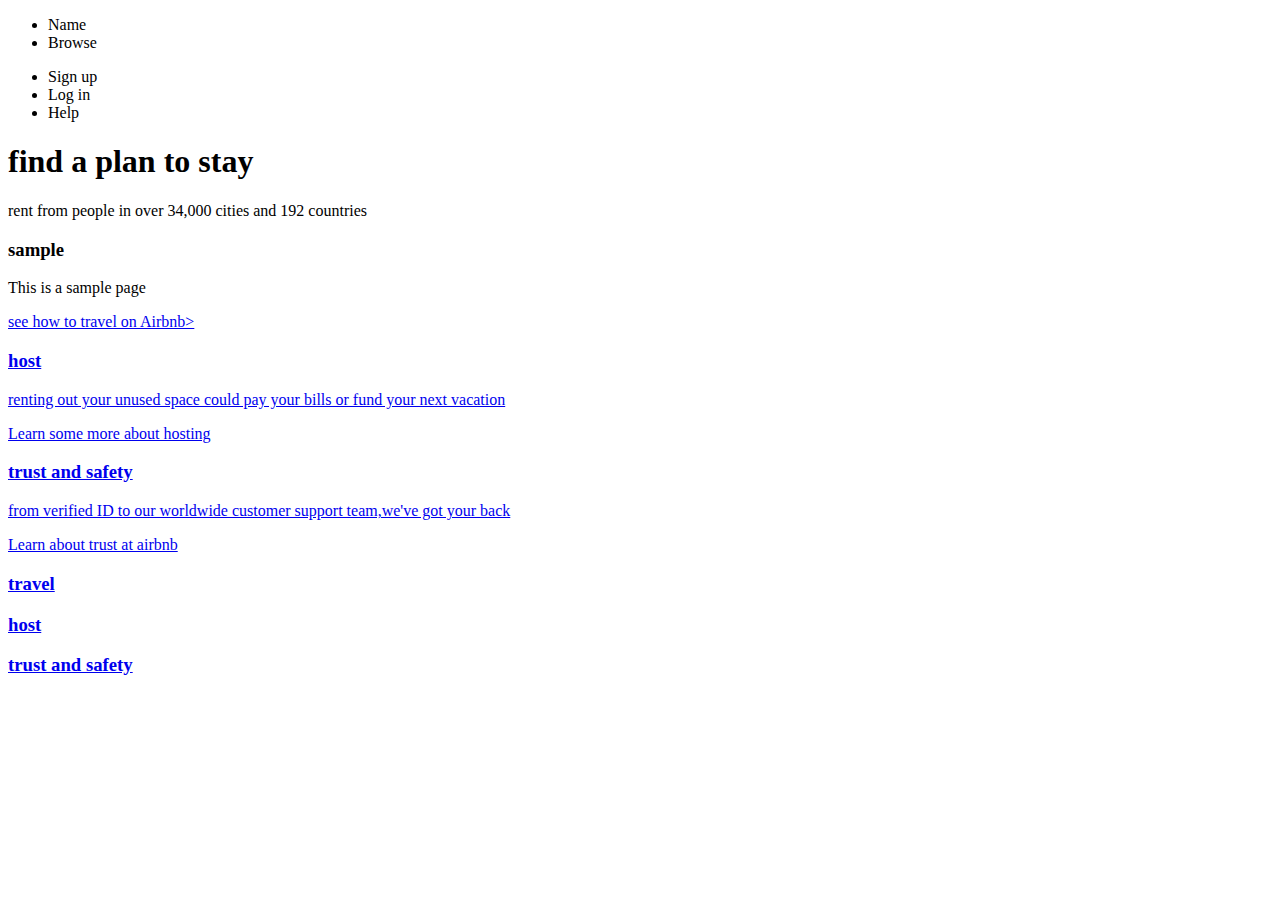
<file: index.html>
<!DOCTYPE html>
<html>
  <body>
  <div>
	<ul>
	  <li>Name</li>
	  <li>Browse</li>
	</ul>
	
	<ul>
     	<li>Sign up</li>
	    <li>Log in</li>
	     <li>Help</li>
	</ul>
	</div>
	<div class="jumbotron">
	<div class="container">
	<h1>find a plan to stay</h1>
	<p>rent from people in over 34,000 cities and 192 countries</h1>
	</div>
	</div>
	<div>
	<h3>sample</h3>
	<p>This is a sample page</p>
	<p>
	<a href="#">see how to travel on Airbnb>
	</p>
	</div>
	<div>
	<h3>host</h3>
	<p>renting out your unused space could pay your bills or fund your next vacation</p>
	<p> <a href="#"> Learn some more about hosting</p>
	</div>
	<div>
	<h3>trust and safety</h3>
	<p>from verified ID to our worldwide customer support team,we've got your back</p>
	<p> <a href="#">Learn about trust at airbnb</p>
	</div>
	<div class="learn-more">
	<div>
	<h3>travel</h3>
	</div>
	<div>
	<h3>host</h3>
	</div>
	<div>
	<h3>trust and safety</h3>
	</div>
	</div>
	</div>
	<div class="container">
	</div>
	
  </body>
</html>
</file>
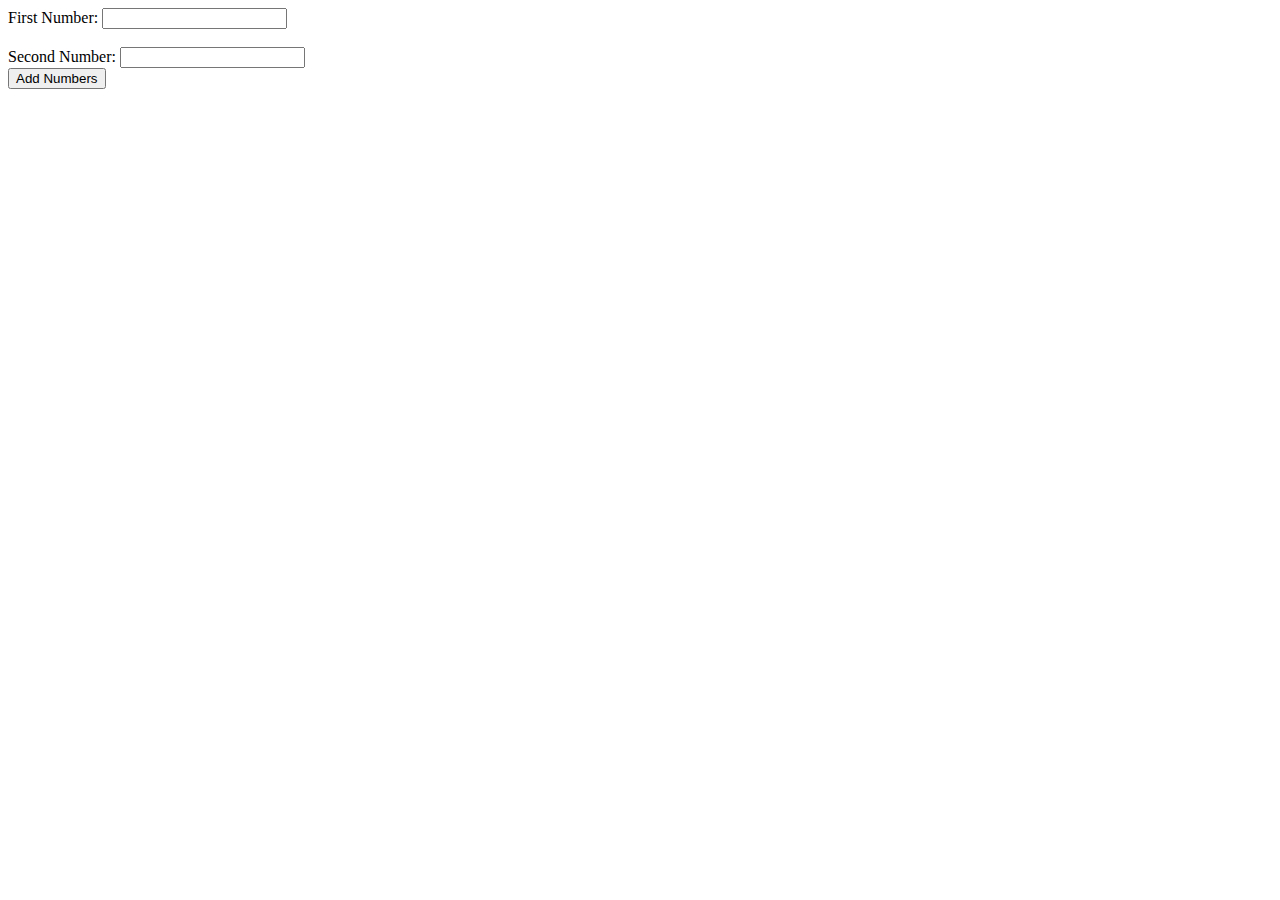
<file: addition.html>
<!DOCTYPE Html>
<html>
<head>
<script src="addition.js"></script>
<title>Addition</title>
</head>
<body>
<div class="number_one">
    First Number: <input type="number" id="first_number">
   </div><br>
   <div class="number_two">
    Second Number: <input type="number" id="second_number">
   </div>
   <button onclick="add()">Add Numbers</button>
   
</body>
</html>
</file>
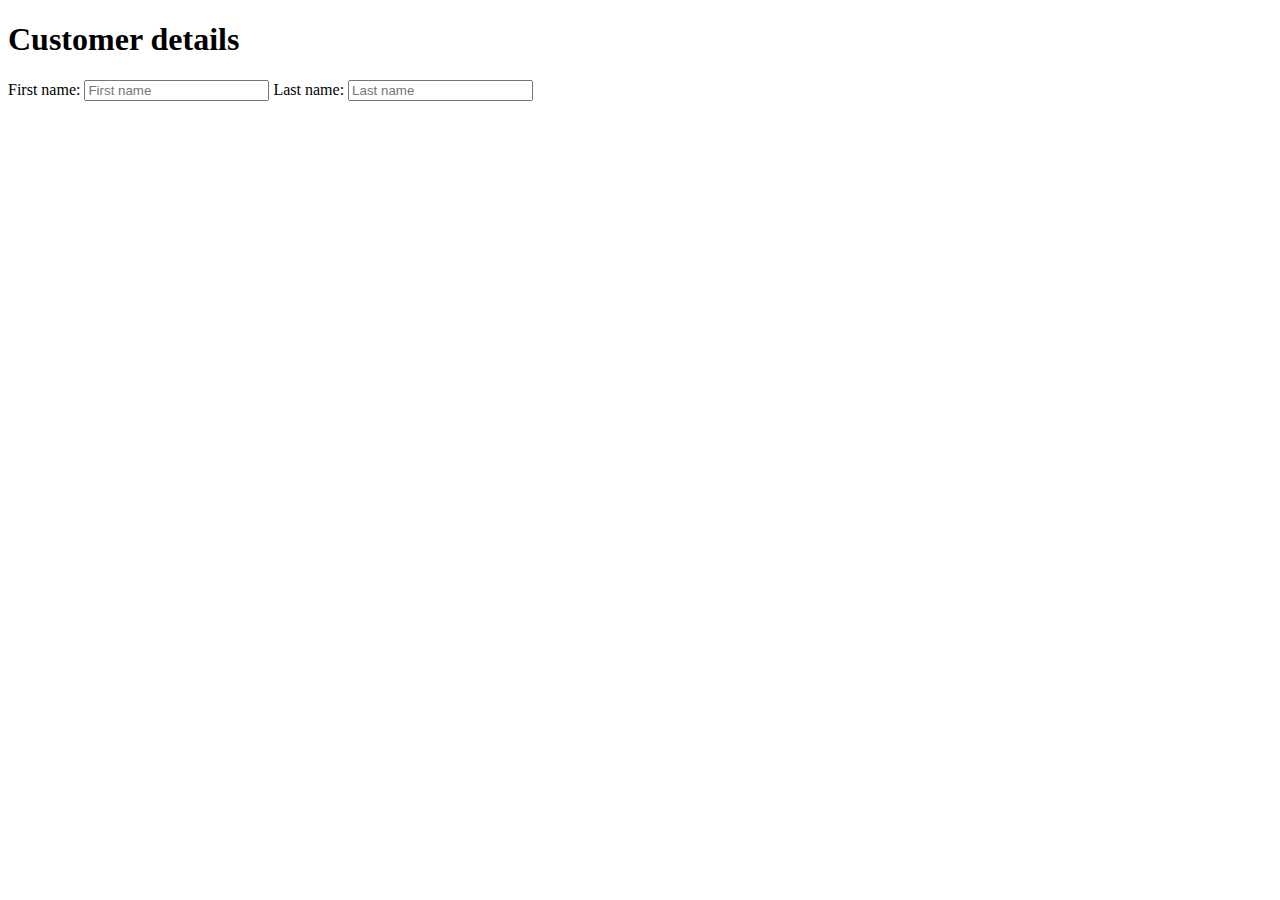
<file: hwone.html>
<!DOCTYPE HTML>
<html>
<head>
<title>FORM CREATED</title>
</head>
<body>
<p><h1>Customer details</h1></p>
First name: <input type="text" id="name" name="F.name" Firstname placeholder="First name" name="only characters">
Last name: <input type="text" id="name" name="L.name"Lastname placeholder="Last name" name="only characters">
</file>
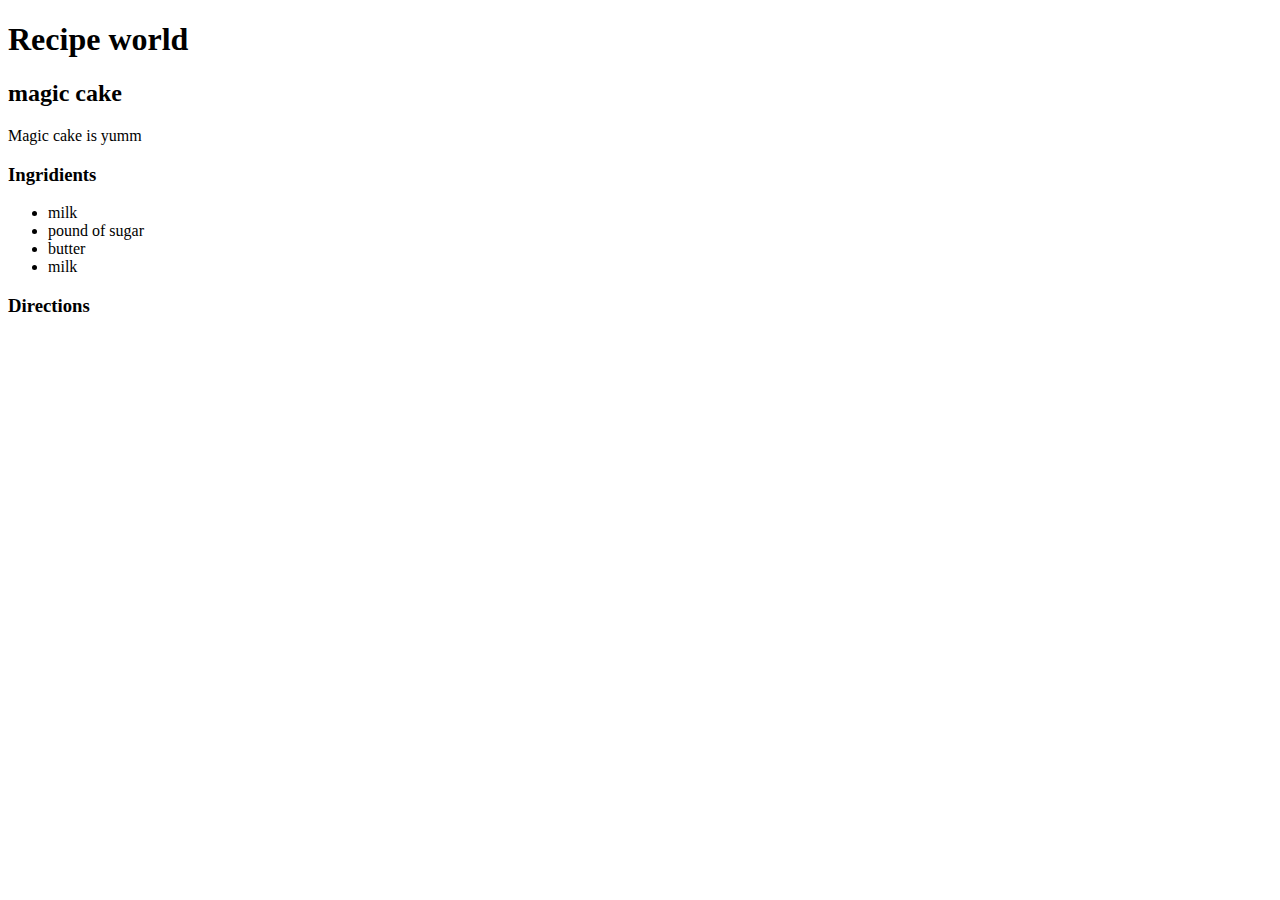
<file: recip.html>
<!DOCTYPE html>
<html>
<head>
<title>FOOD</title>
</head>
<body>
<h1>Recipe world</h1>
<h2>magic cake</h2>
<p>Magic cake is yumm</p>
<h3>Ingridients</h3>
<ul>
<li>milk</li>
<li>pound of sugar</li>
<li>butter</li>
<li>milk</li>
</ul>
<h3>Directions</h3>
</body>
</html>
</file>
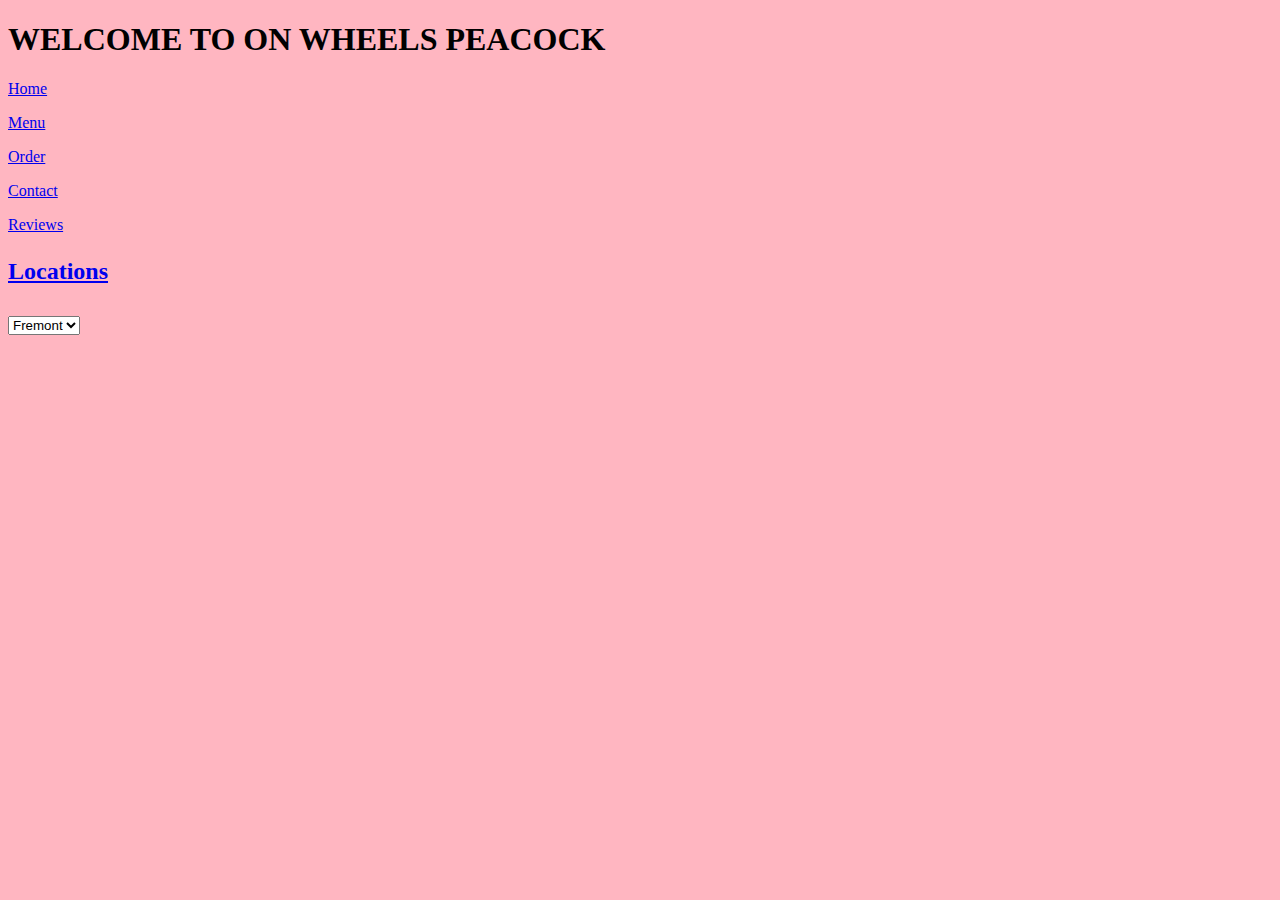
<file: Restraunt.html>
<!DOCTYPE html>
<html>
	<head>
		<link type="text/css" rel="stylesheet" href="Restraunt.css"/>
		<title>food</title>
	</head>
	<body>
	
	<body style="background-color: #ffb6c1;">

	<div id="header">
	<h1> WELCOME TO ON WHEELS PEACOCK</h1>
	<p><a href="#">Home</p>
	<p><a href="#">Menu</p>
	<p><a href="#">Order</p>
	<p><a href="#">Contact</p>
	<p><a href="#">Reviews</p>
	<h2>
	 <section>
    <p>Locations</p>
    </section>

    <select>
    <option value="section" >Fremont </option>
    <option value="section">Belmont</option>
    <option value="section" >Sanjose </option>
    <option value="section" >Fremont </option>
    <option value="section" >Fremont </option>
    </select>
	<div class="left">
	<div class="right">
	<div id="footer">
	</div>
	</div>
	</div>
	</div>
	</body>
</html>
</file>
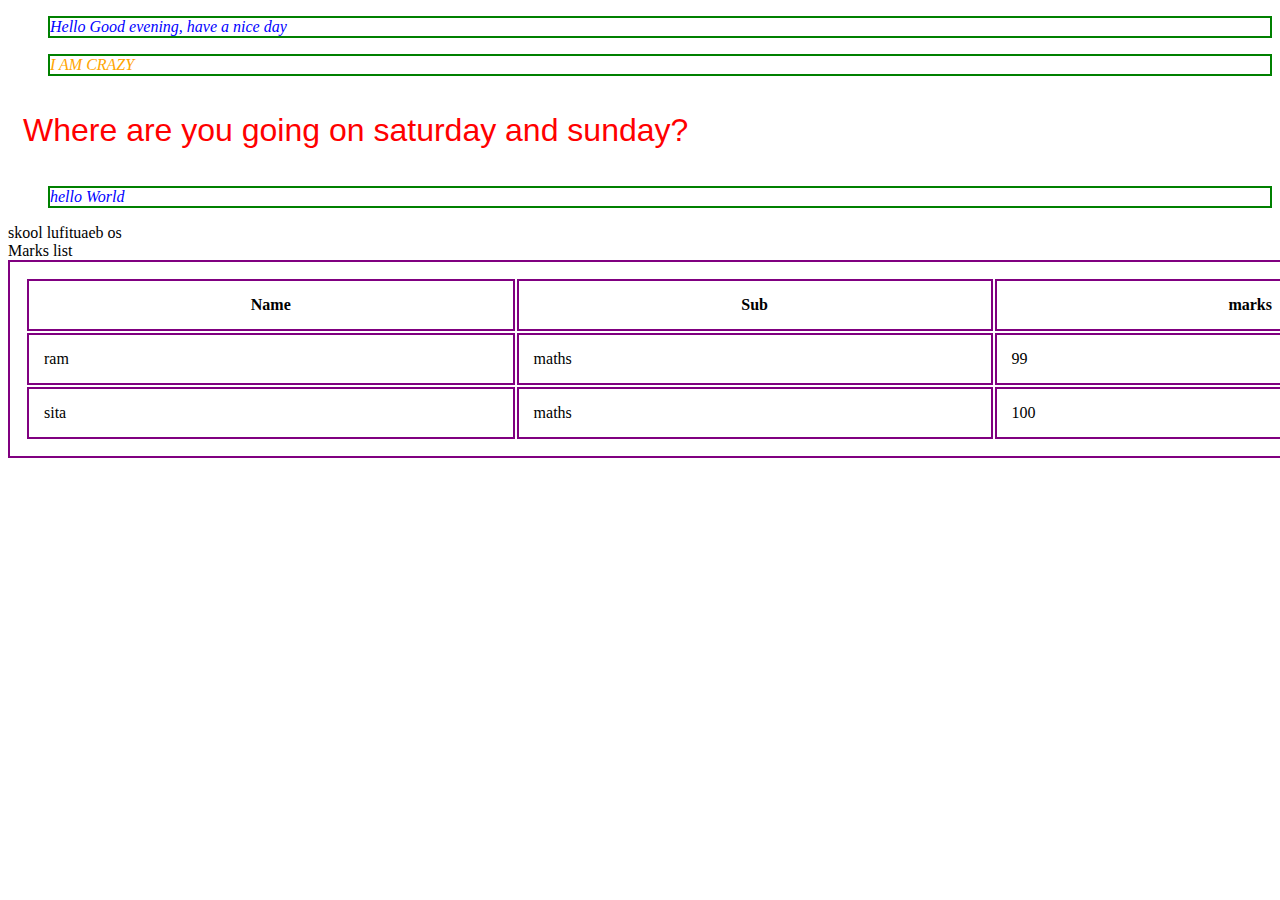
<file: s.html>
<!DOCTYPE html>
<html>
<head>
<title>Hello Page</title>
<style>
p
{ 
	color:blue;
	font-family: verdana;
	font-size: =800%;
	font-style:Italic;
	font-weight:90;
	border:2px solid green;
	margin-left:40px;
	}
	h1
	{
	color:red;
	font-family:arial;
	font-size: =200%;
	font-style:strong;
	font-weight:40;
	padding:15px;
	}
	p#name
	{
		color:orange;
	}
	</style>
	</head>
	<body>
	<p>Hello Good evening, have a nice day</p>
	<p id="name">I AM CRAZY</p>
	<h1>Where are you going on saturday and sunday?</h1>
	<p>hello World</p>
	<bdo dir="rtl">so beautiful looks</bdo>

	<head>
	<style>
	table,th,td
	{
		border: 2px solid purple;
	}
		
	table,th, td 
	{
    padding: 15px;
}
th{
	text-align: center;

}

	</style>
	</head>
	<div class="list">
	<table style ="width:120%">
	<heading>Marks list</heading>
	</div>
	<tr>
	<th>Name</th>
	<th>Sub</th>
	<th>marks</th>
	</tr>
	<tr>
	     <td>ram</td>
	     <td>maths</td>
	     <td>99</td>
	 </tr>
	 <tr>
	      <td>sita</td>
	      <td>maths</td>
	      <td>100</td>
	 </tr>
	 </table>
	</body>
	</html>
</file>
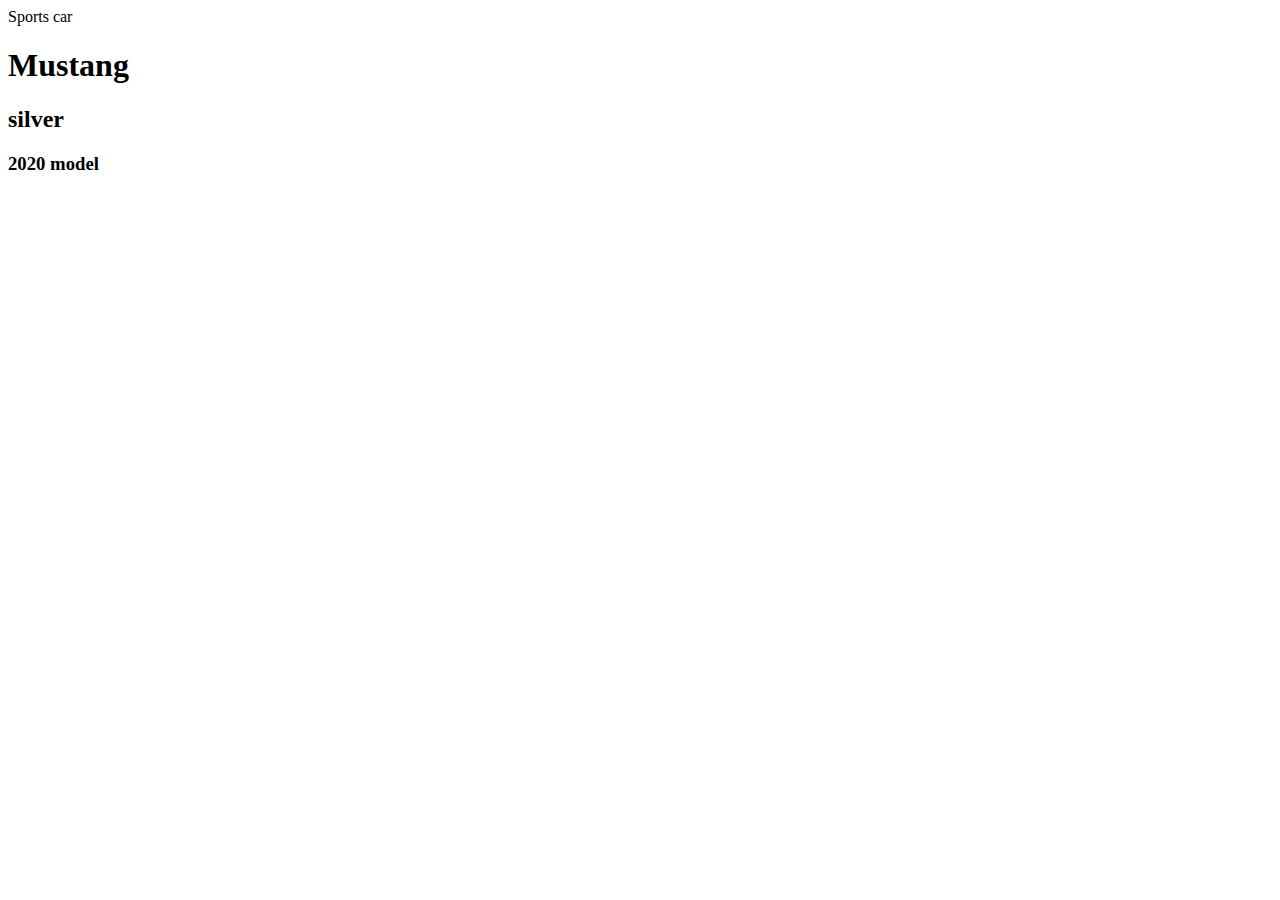
<file: you.html>
<html>
<head>
<title>NAME OF THE CAR</title>
<body>
<p>Sports car</p>
<h1>Mustang</h1>
<h2>silver</h2>
<h3>2020 model</h3>
<script>
var a=5;
var b=6;
<p id="demo"</p>
console.log("c=a+b");
document.getByElementId("demo").innerHTML=c;
</body>
</html>
</file>
<file: Restraunt.css>
.h1
{
idth: 100%;
    padding top :30px;
    padding left:25px;
    padding right:25px;
    padding bottom:30px;
    border-radius: 5px;
    font-family: "Times New Roman", Times, serif;
      background-repeat: repeat-x;
}
.id{
    width: 100%;
    padding top :30px;
    padding left:25px;
    padding right:25px;
    padding bottom:30px;
    border-radius: 5px;
    font-family: "Times New Roman", Times, serif;
  
    background-repeat: repeat-x;
}
.header{
    border-radius: 5px;
    position:fixed;
    z-index:1;
      background-color: #6495ed;
    background-image: url('http://www.hd-wallpapersdownload.com/upload/peacock-wallpaper/beautiful-peacock-bird-pictures-dowload.jpg');
}
.left{
    border-radius: 5px;
    float:left;
}
.right{
    border-radius: 5px;
    float:right;
}
#footer
{
    clear:both;
}
</file>
